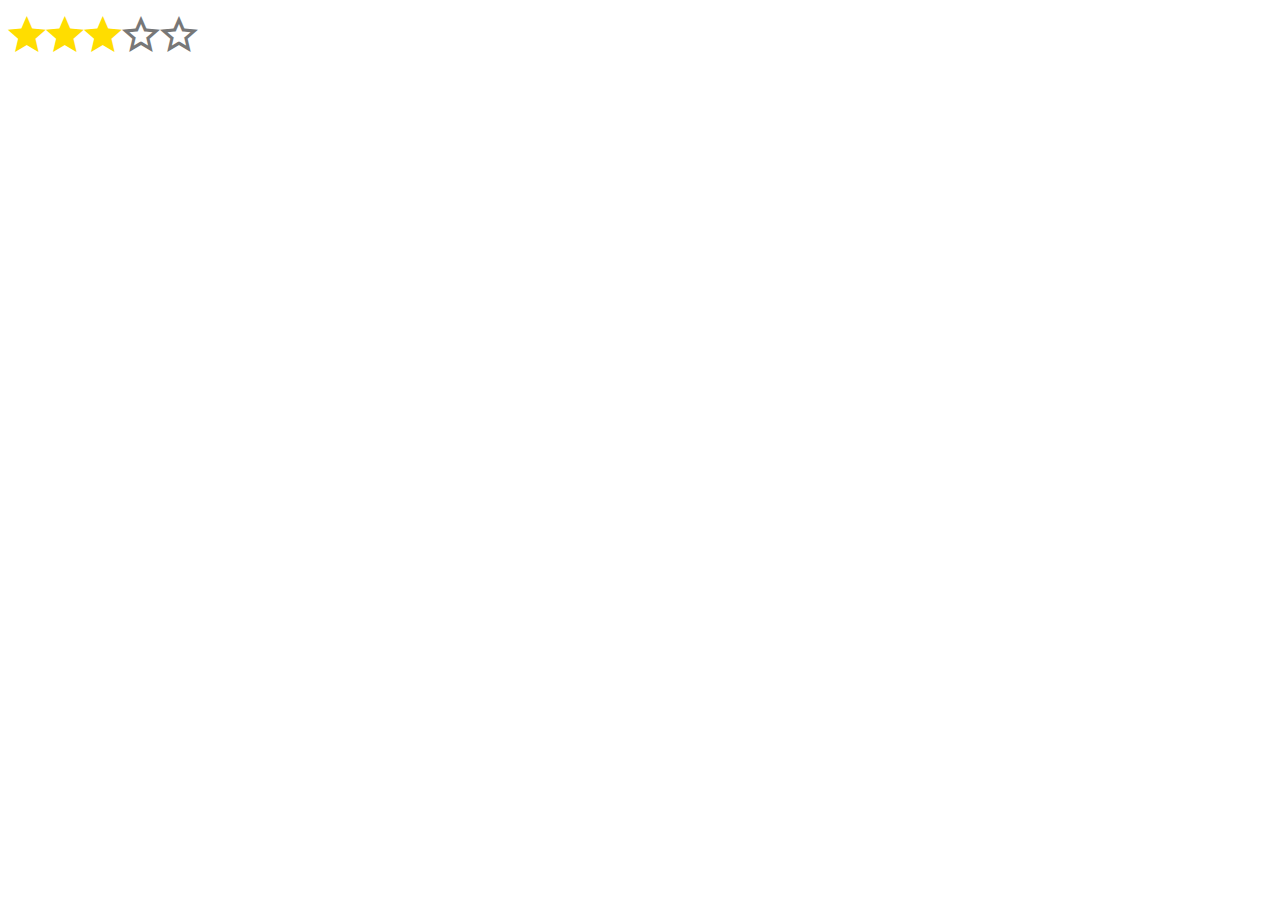
<file: star-rating-master/index.html>
<!doctype html>
<html lang="en">
    <head>
        <meta charset="utf-8">
        <title>Star Rating</title>
        <meta name="viewport" content="initial-scale=1,width=device-width">
        <link rel="stylesheet" href="StarRating.css">
        <link rel="stylesheet" href="css/ionicons.min.css">
    </head>
    <body>
        <x-star-rating value="3" number="5"></x-star-rating>
        <script src="StarRating.js"></script>
    </body>
</html>
</file>
<file: star-rating-master/StarRating.css>
x-star-rating {
    font-family: 'Ionicons';
    font-size: 48px;
    display: inline-flex;
    cursor: pointer;
}

x-star-rating > .star::after {
    content: '\f3ae';
    color: #777;
}

x-star-rating > .star.full::after {
    content: '\f2fc';
    color: #fd0;
}
</file>
